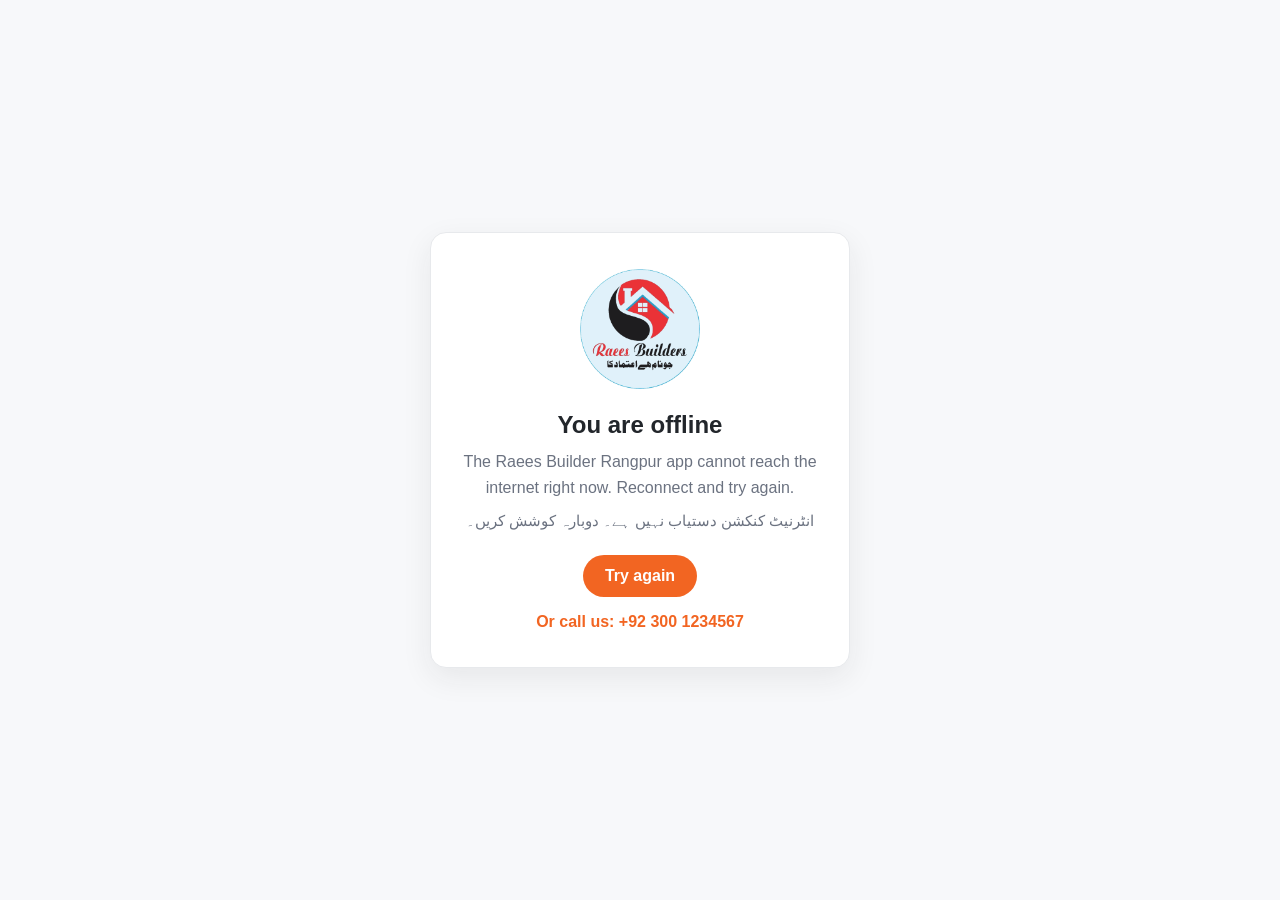
<file: offline.html>
<!DOCTYPE html>
<html lang="en">
<head>
<meta charset="UTF-8">
<meta name="viewport" content="width=device-width, initial-scale=1">
<title>Offline | Raees Builder Rangpur</title>
<meta name="theme-color" content="#f26522">
<link rel="icon" type="image/png" href="logo.png">
<style>
  :root{--orange:#f26522;--ink:#22262b;--muted:#6b7280}
  *{margin:0;padding:0;box-sizing:border-box}
  body{font-family:"Segoe UI",Arial,Helvetica,sans-serif;color:var(--ink);background:#f7f8fa;
       min-height:100vh;display:flex;align-items:center;justify-content:center;padding:24px;text-align:center}
  .box{max-width:420px;background:#fff;border:1px solid #e7e9ec;border-radius:16px;padding:36px 28px;
       box-shadow:0 10px 30px rgba(34,38,43,.08)}
  img{width:120px;margin:0 auto 18px}
  h1{font-size:24px;font-weight:800;margin-bottom:10px}
  p{color:var(--muted);margin-bottom:8px;line-height:1.6}
  .urdu{direction:rtl;font-size:15px;margin-bottom:22px}
  a.btn{display:inline-block;background:var(--orange);color:#fff;text-decoration:none;font-weight:700;
        padding:12px 22px;border-radius:999px}
  a.tel{display:block;margin-top:16px;color:var(--orange);text-decoration:none;font-weight:700}
</style>
</head>
<body>
  <div class="box">
    <img src="logo.png" alt="Raees Builder Rangpur">
    <h1>You are offline</h1>
    <p>The Raees Builder Rangpur app cannot reach the internet right now. Reconnect and try again.</p>
    <p class="urdu">انٹرنیٹ کنکشن دستیاب نہیں ہے۔ دوبارہ کوشش کریں۔</p>
    <a class="btn" href="./index.html">Try again</a>
    <a class="tel" href="tel:+923001234567">Or call us: +92 300 1234567</a>
  </div>
</body>
</html>
</file>
